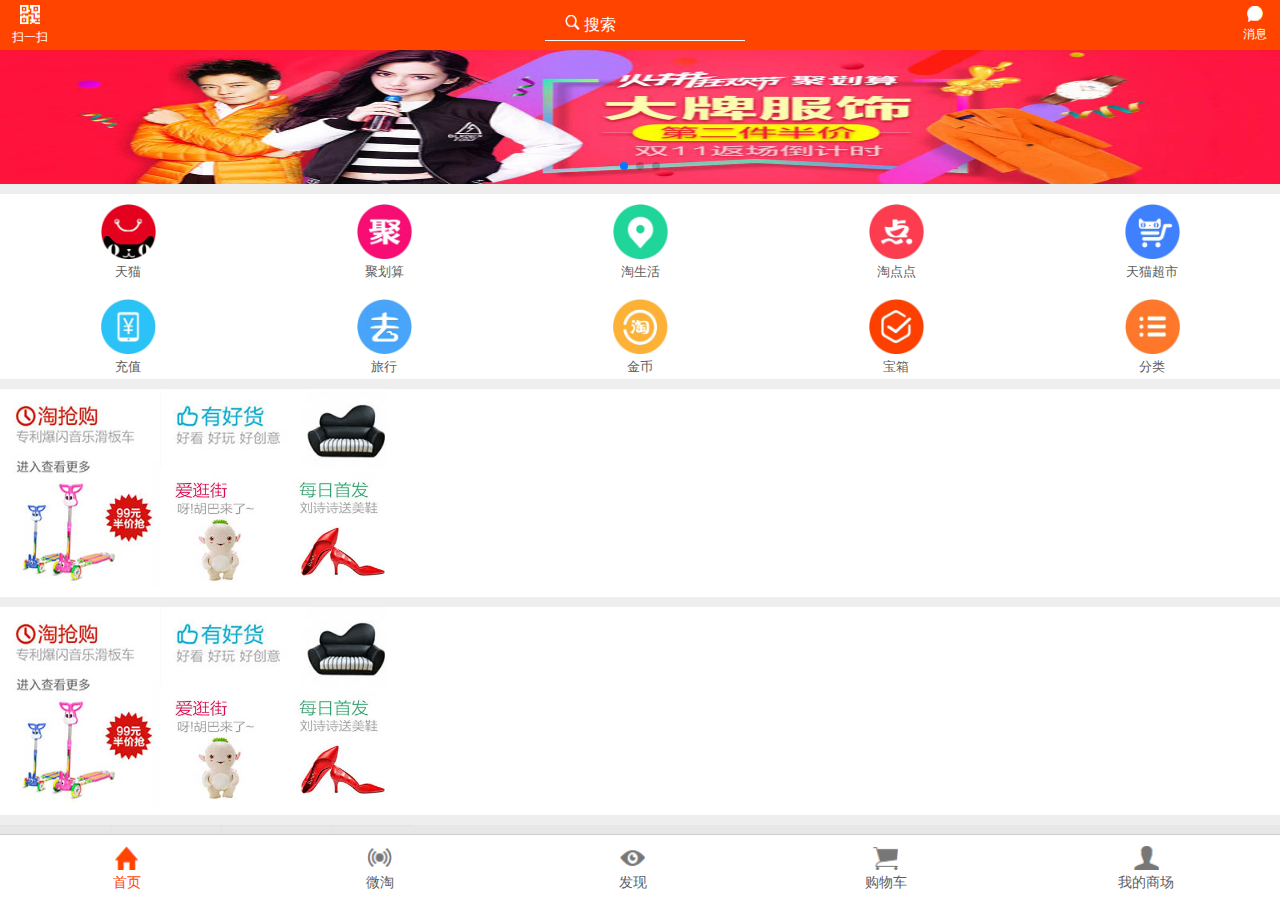
<file: index.html>
<!DOCTYPE html>
<html>
	<head>
		<meta charset="UTF-8">
		<title></title>
		<meta name="viewport" content="width=device-width,initial-scale=1,minimum-scale=1,maximum-scale=1,user-scalable=no" />
		<link rel="stylesheet" type="text/css" href="//at.alicdn.com/t/font_1221563_igosuvf3n6.css"/>
		<link rel="stylesheet" type="text/css" href="inedex.css"/>
		<link rel="stylesheet" type="text/css" href="swiper.min.css"/>
	</head>
	<body>
		<!--头部-->
		<div class="headerWrap">
			<div class="headerLeft">
				<img src="img/效果图1_03.png"/>
				<p>扫一扫</p>
			</div>
			<div class="headerSou">
				<div class="souTxt">
					<img src="img/效果图1_09.png"/>
					<span>搜索</span>
				</div>
			</div>
			<div class="headerRight">
				<img src="img/效果图1_06.png"/>
				<p>消息</p>
			</div>
		</div>
		<div class="blankWrap">
			
		</div>
		<!--轮播-->
		<div class="playWrap swiper-container">
			 <div class="swiper-wrapper">
			      <div class="swiper-slide"><img src="img/carouselBox61.jpg"/></div>
			      <div class="swiper-slide"><img src="img/carouselBox62.jpg"/></div>
			      <div class="swiper-slide"><img src="img/carouselBox63.jpg"/></div>
			   </div>
			    <!-- Add Pagination -->
   			 <div class="swiper-pagination"></div>
		</div>
		<!--导航图标-->
		<div class="navWrap">
			<div class="navBtn">
				<ul>
					<li>
						<img src="img/menu1.png"/>
						<p>天猫</p>
					</li>
					<li>
						<img src="img/menu2.png"/>
						<p>聚划算</p>
					</li>
					<li>
						<img src="img/menu3.png"/>
						<p>淘生活</p>
					</li>
					<li>
						<img src="img/menu4.png"/>
						<p>淘点点</p>
					</li>
					<li>
						<img src="img/menu5.png"/>
						<p>天猫超市</p>
					</li>
				</ul>
			</div>
			<!--导航图标-->
			<div class="navBtn">
				<ul>
					<li>
						<img src="img/menu6.png"/>
						<p>充值</p>
					</li>
					<li>
						<img src="img/menu7.png"/>
						<p>旅行</p>
					</li>
					<li>
						<img src="img/menu8.png"/>
						<p>金币</p>
					</li>
					<li>
						<img src="img/menu9.png"/>
						<p>宝箱</p>
					</li>
					<li>
						<img src="img/menu10.png"/>
						<p>分类</p>
					</li>
				</ul>
			</div>
			<!--推荐信息-->
			<div class="newsWrap">
				<div class="newsLeft">
					<img src="img/hotPic1.png"/>
				</div>
				<div class="newsRight">
					<div class="newsRight-t">
						<img src="img/hotPic2.png"/>
					</div>	
					<div class="newsRight-b">
						<img src="img/hotPic3.png"/>
						<img src="img/hotPic4.png"/>
					</div>
				</div>
			</div>
			<!--推荐信息-->
			<div class="newsWrap">
				<div class="newsLeft">
					<img src="img/hotPic1.png"/>
				</div>
				<div class="newsRight">
					<div class="newsRight-t">
						<img src="img/hotPic2.png"/>
					</div>	
					<div class="newsRight-b">
						<img src="img/hotPic3.png"/>
						<img src="img/hotPic4.png"/>
					</div>
				</div>
			</div>
			<!--商品列表-->
			<div class="goodsNav">
				<ul>
					<li class="goodsLi">
						<i class="iconfont icon-xiajiantou"></i>
						综合排序
					</li>
					<li class="goodsLi">销量优先</li>
					<li class="goodsLi">
						<i class="iconfont icon-xiajiantou"></i>
						筛选
					</li>
					<li class="goodsLis">
						<i class="iconfont icon-liebiao"></i>
					</li>
				</ul>
			</div>
			<div class="goodsListWrap">
				<!--<div class="goodsList">
					<img src="img/pic1.png"/>
					<p>询彧短袖T恤男夏季韩版潮流大码短袖男士半袖t恤</p>
					<div class="goodsPrice">
						<p>¥：168</p>
						<p><span>月销量0笔</span><span>免邮费</span></p>
					</div>
				</div>
				<div class="goodsList">
					<img src="img/pic1.png"/>
					<p>询彧短袖T恤男夏季韩版潮流大码短袖男士半袖t恤</p>
					<div class="goodsPrice">
						<p>¥：168</p>
						<p><span>月销量0笔</span><span>免邮费</span></p>
					</div>
				</div>
				<div class="goodsList">
					<img src="img/pic1.png"/>
					<p>询彧短袖T恤男夏季韩版潮流大码短袖男士半袖t恤</p>
					<div class="goodsPrice">
						<p>¥：168</p>
						<p><span>月销量0笔</span><span>免邮费</span></p>
					</div>
				</div>
				<div class="goodsList">
					<img src="img/pic1.png"/>
					<p>询彧短袖T恤男夏季韩版潮流大码短袖男士半袖t恤</p>
					<div class="goodsPrice">
						<p>¥：168</p>
						<p><span>月销量0笔</span><span>免邮费</span></p>
					</div>
				</div>-->
			</div>
			<!--页脚导航-->
			<footer>
             	<ul>
             		<li>
             			<img src="img/效果图13.png"/>
             			<p style="color: #f40;">首页</p>
             		</li>
             		<li>
             			<img src="img/效果图14.png"/>
             			<p>微淘</p>
             		</li>
             		<li>
             			<img src="img/效果图15.png"/>
             			<p>发现</p>
             		</li>
             		<li>
             			<img src="img/效果图16.png"/>
             			<p>购物车</p>
             		</li>
             		<li style="width: .65rem;">
             			<img src="img/效果图17.png"/>
             			<p>我的商场</p>
             		</li>
             	</ul>
         </footer>
	</body>
	<script src="jquery-1.8.3.min.js" type="text/javascript" charset="utf-8"></script>
	<script src="ajax.js" type="text/javascript" charset="utf-8"></script>
	<script src="swiper.min.js" type="text/javascript" charset="utf-8"></script>
	<script type="text/javascript">
		function rem (doc, win) {  
			  let docEl = doc.documentElement; //html 考虑以及兼容了 屏幕旋转的事件
			  //判断事件orientationchange 横屏 事件  或resize 
			  let resizeEvt = 'orientationchange' in window ? 'orientationchange' : 'resize';  
			  
			  		let recalc = function () {         
			  			var clientWidth = docEl.clientWidth;   //获取屏幕大小
			  			if (!clientWidth){ return };   //未获取屏幕尺寸        
			  			//屏幕大于750
			  			if (clientWidth >= 403) {
			                 docEl.style.fontSize = '100px';
			            } else {
//			            	html的font-size         100*   设备宽度    / 设计图750
			                 docEl.style.fontSize = 100*(clientWidth / 403)+ 'px';
			            }
			      };   
			      if (!doc.addEventListener) {return ;}//addEventListener 兼容判断
  
			    win.addEventListener(resizeEvt, recalc, false);               // 屏幕大小以及旋转变化自适应
			    doc.addEventListener('DOMContentLoaded', recalc, false);     // 页面初次打开自适应
			    recalc();
			}
			
				rem(document,window);
				
		//轮播		
		var swiper = new Swiper('.playWrap', {
			      spaceBetween: 30,
			      centeredSlides: true,
			      autoplay: {
			        delay: 2500,
			        disableOnInteraction: false,
			      },
			      pagination: {
			        el: '.swiper-pagination',
			        clickable: true,
			      },
			    });
			    
			    
		$.ajax({
				url:"https://api.ymduo.com/Interface/recommendlists",
				type:"post",
				data:{},
				datatype:"json",
				success:function(res){
					//res---返回的数据
				console.log(res);
				
				var arr=res.result.data;
				console.log(arr)
				var str="";
				$.each(arr,function(index,ele){
					
					str+='<div class="goodsList" pid="'+ele.goods_id+'">'
							+'<img src="'+ele.image+'"/>'
							+'<p class="list_p">'+ele.goods_name+'</p>'
							+'<div class="goodsPrice">'
								+'<p>¥：'+ele.price+'</p>'
								+'<p><span>月销量0笔</span><span>免邮费</span></p>'
							+'</div>'
						+'</div>'
					
					
					
					
				});
					
				$(".goodsListWrap").html(str);
				
				$(".goodsList").click(function(){
					
					var pid=$(this).attr("pid");
					
					location.href="details.html?pid="+pid;
					
				})
				
				
				
			}
				
				
				
				
				
		})	    
	</script>
</html>
</file>
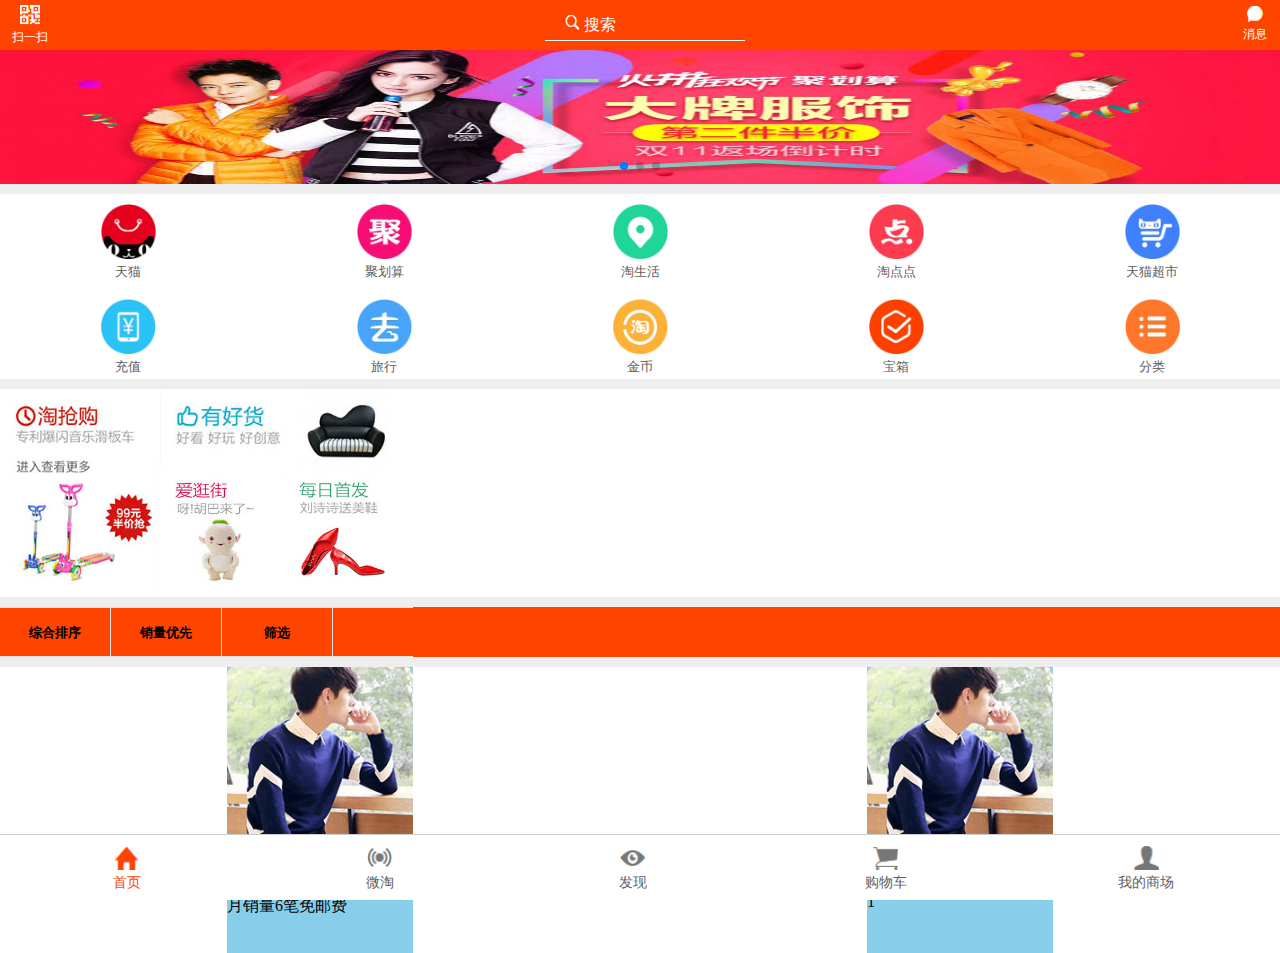
<file: 淘宝/index.html>
<!DOCTYPE html>
<html>
	<head>
		<meta charset="UTF-8">
		<title></title>
		<meta name="viewport" content="width=device-width,initial-scale=1,minimum-scale=1,maximum-scale=1,user-scalable=no" />
		<link rel="stylesheet" type="text/css" href="//at.alicdn.com/t/font_1125618_e1h6e6sqgx6.css"/>
		<link rel="stylesheet" type="text/css" href="inedex.css"/>
		<link rel="stylesheet" type="text/css" href="swiper.min.css"/>
	</head>
	<body>
		<!--头部-->
		<div class="headerWrap">
			<div class="headerLeft">
				<img src="img/效果图1_03.png"/>
				<p>扫一扫</p>
			</div>
			<div class="headerSou">
				<div class="souTxt">
					<img src="img/效果图1_09.png"/>
					<span>搜索</span>
				</div>
			</div>
			<div class="headerRight">
				<img src="img/效果图1_06.png"/>
				<p>消息</p>
			</div>
		</div>
		<div class="blankWrap">
			
		</div>
		<!--轮播-->
		<div class="playWrap swiper-container">
			 <div class="swiper-wrapper">
			      <div class="swiper-slide"><img src="img/carouselBox61.jpg"/></div>
			      <div class="swiper-slide"><img src="img/carouselBox62.jpg"/></div>
			      <div class="swiper-slide"><img src="img/carouselBox63.jpg"/></div>
			   </div>
			    <!-- Add Pagination -->
   			 <div class="swiper-pagination"></div>
		</div>
		<!--导航图标-->
		<div class="navWrap">
			<div class="navBtn">
				<ul>
					<li>
						<img src="img/menu1.png"/>
						<p>天猫</p>
					</li>
					<li>
						<img src="img/menu2.png"/>
						<p>聚划算</p>
					</li>
					<li>
						<img src="img/menu3.png"/>
						<p>淘生活</p>
					</li>
					<li>
						<img src="img/menu4.png"/>
						<p>淘点点</p>
					</li>
					<li>
						<img src="img/menu5.png"/>
						<p>天猫超市</p>
					</li>
				</ul>
			</div>
			<!--导航图标-->
			<div class="navBtn">
				<ul>
					<li>
						<img src="img/menu6.png"/>
						<p>充值</p>
					</li>
					<li>
						<img src="img/menu7.png"/>
						<p>旅行</p>
					</li>
					<li>
						<img src="img/menu8.png"/>
						<p>金币</p>
					</li>
					<li>
						<img src="img/menu9.png"/>
						<p>宝箱</p>
					</li>
					<li>
						<img src="img/menu10.png"/>
						<p>分类</p>
					</li>
				</ul>
			</div>
			<!--推荐信息-->
			<div class="newsWrap">
				<div class="newsLeft">
					<img src="img/hotPic1.png"/>
				</div>
				<div class="newsRight">
					<div class="newsRight-t">
						<img src="img/hotPic2.png"/>
					</div>	
					<div class="newsRight-b">
						<img src="img/hotPic3.png"/>
						<img src="img/hotPic4.png"/>
					</div>
				</div>
			</div>
			<!--推荐信息-->
			<!--<div class="newsWrap">
				<div class="newsLeft">
					<img src="img/hotPic1.png"/>
				</div>
				<div class="newsRight">
					<div class="newsRight-t">
						<img src="img/hotPic2.png"/>
					</div>	
					<div class="newsRight-b">
						<img src="img/hotPic3.png"/>
						<img src="img/hotPic4.png"/>
					</div>
				</div>
			</div>-->
			<!--商品列表-->
			<div class="goodsNav">
				<ul>
					<li class="goodsLi">
						<i class="iconfont icon-xiajiantou"></i>
						综合排序
					</li>
					<li class="goodsLi">销量优先</li>
					<li class="goodsLi">
						<i class="iconfont icon-xiajiantou"></i>
						筛选
					</li>
					<li class="goodsLis">
						<i class="iconfont icon-mulu"></i>
					</li>
				</ul>
			</div>
			<div class="goodsList">
				<div class="goodsList_l">
					<img src="img/pic1.png"/>
					<p>1</p>
					<p>¥：168</p>
					<p><span>月销量6笔</span><span>免邮费</span></p>
				</div>
				<div class="goodsList_r">
					<img src="img/pic1.png"/>
					<p>1</p>
					<p>1</p>
					<p>1</p>
				</div>
			</div>
			<!--页脚导航-->
			<footer>
             	<ul>
             		<li>
             			<img src="img/效果图13.png"/>
             			<p style="color: #f40;">首页</p>
             		</li>
             		<li>
             			<img src="img/效果图14.png"/>
             			<p>微淘</p>
             		</li>
             		<li>
             			<img src="img/效果图15.png"/>
             			<p>发现</p>
             		</li>
             		<li>
             			<img src="img/效果图16.png"/>
             			<p>购物车</p>
             		</li>
             		<li style="width: .65rem;">
             			<img src="img/效果图17.png"/>
             			<p>我的商场</p>
             		</li>
             	</ul>
         </footer>
	</body>
	<script src="swiper.min.js" type="text/javascript" charset="utf-8"></script>
	<script type="text/javascript">
		function rem (doc, win) {  
			  let docEl = doc.documentElement; //html 考虑以及兼容了 屏幕旋转的事件
			  //判断事件orientationchange 横屏 事件  或resize 
			  let resizeEvt = 'orientationchange' in window ? 'orientationchange' : 'resize';  
			  
			  		let recalc = function () {         
			  			var clientWidth = docEl.clientWidth;   //获取屏幕大小
			  			if (!clientWidth){ return };   //未获取屏幕尺寸        
			  			//屏幕大于750
			  			if (clientWidth >= 403) {
			                 docEl.style.fontSize = '100px';
			            } else {
//			            	html的font-size         100*   设备宽度    / 设计图750
			                 docEl.style.fontSize = 100*(clientWidth / 403)+ 'px';
			            }
			      };   
			      if (!doc.addEventListener) {return ;}//addEventListener 兼容判断
  
			    win.addEventListener(resizeEvt, recalc, false);               // 屏幕大小以及旋转变化自适应
			    doc.addEventListener('DOMContentLoaded', recalc, false);     // 页面初次打开自适应
			    recalc();
			}
			
				rem(document,window);
				
		//轮播		
		var swiper = new Swiper('.swiper-container', {
			      spaceBetween: 30,
			      centeredSlides: true,
			      autoplay: {
			        delay: 2500,
			        disableOnInteraction: false,
			      },
			      pagination: {
			        el: '.swiper-pagination',
			        clickable: true,
			      },
			    });
	</script>
</html>
</file>
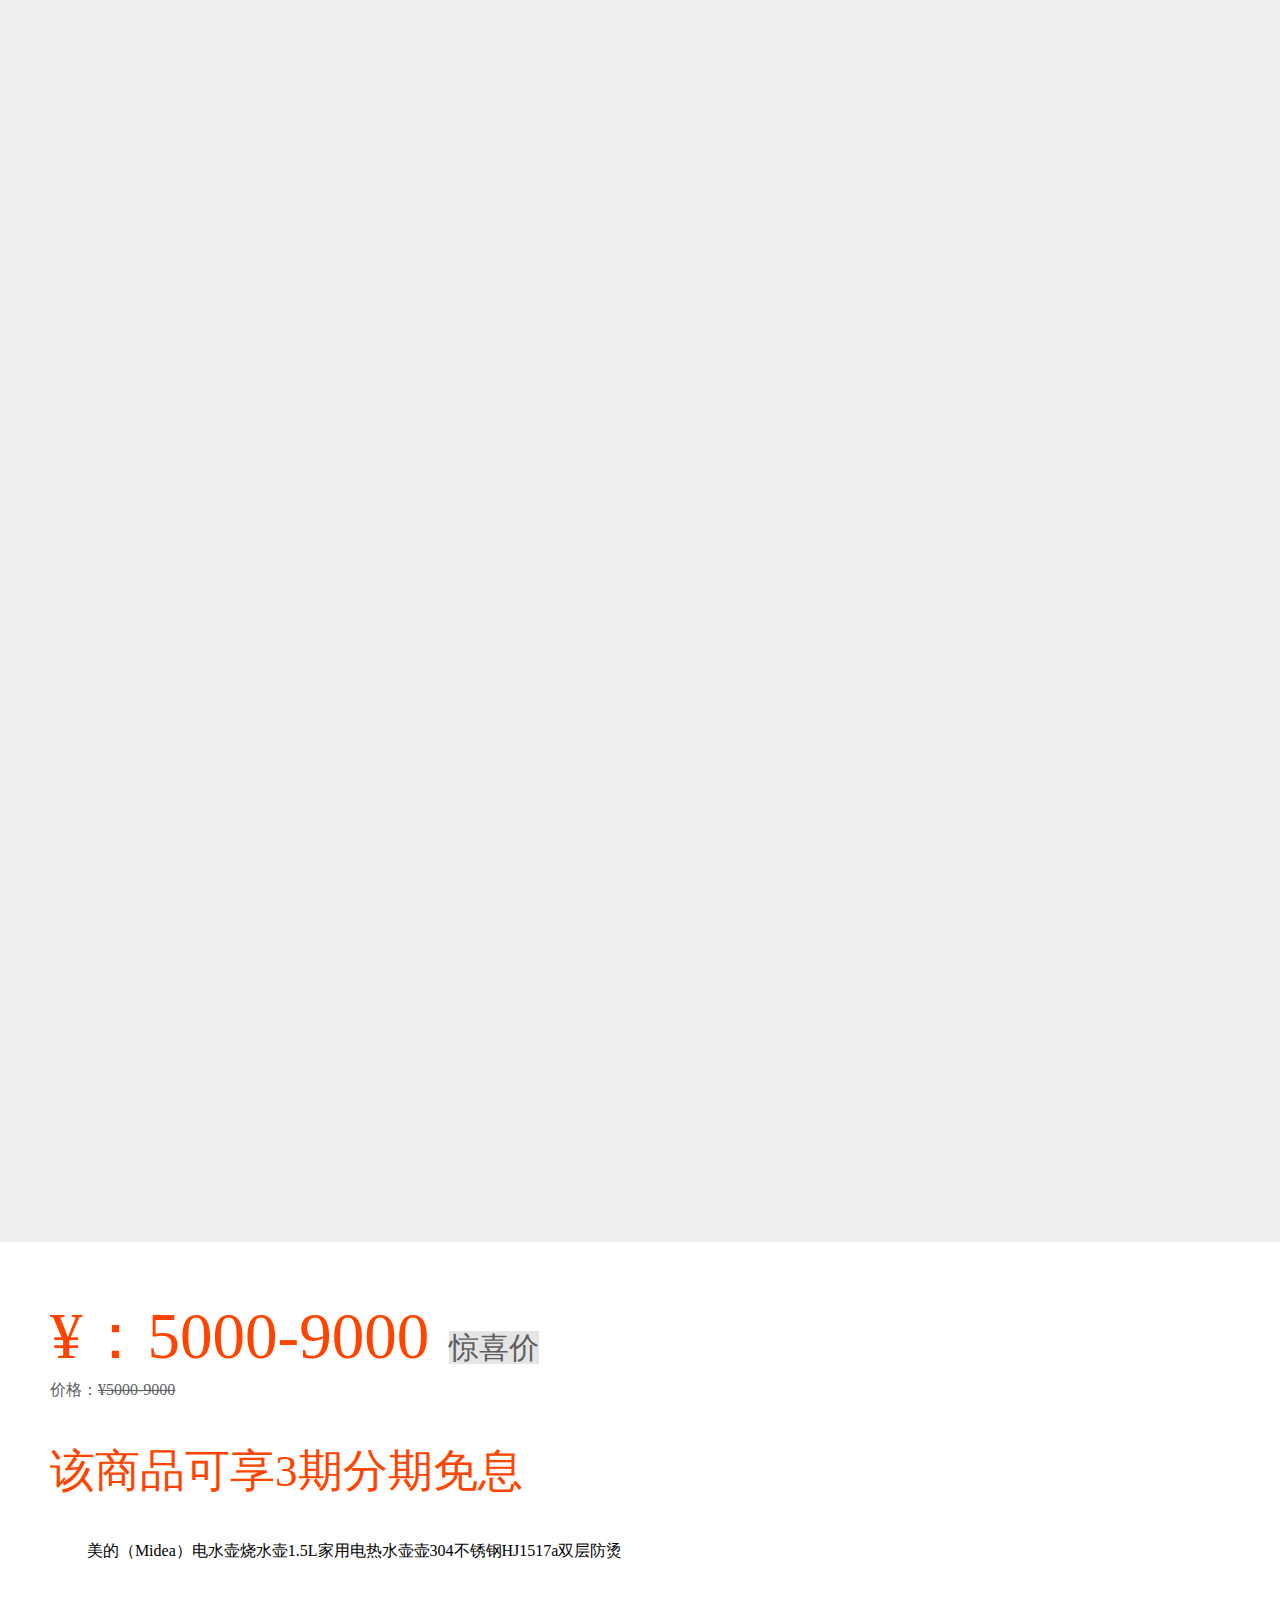
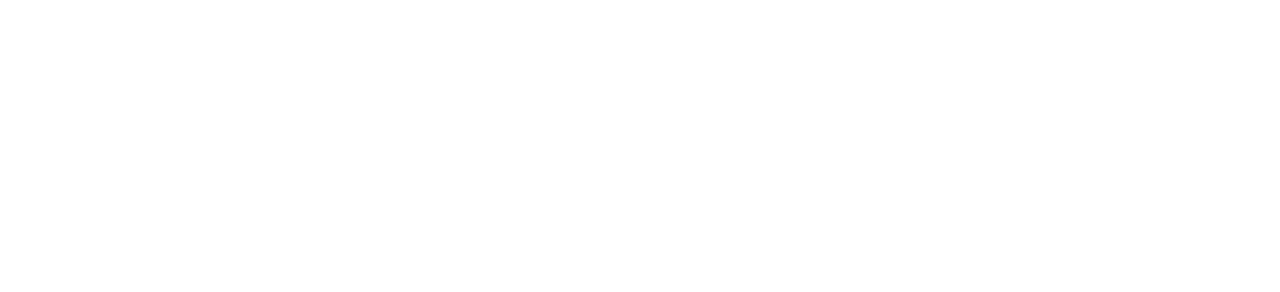
<file: details.html>
<!DOCTYPE html>
<html>
	<head>
		<meta charset="UTF-8">
		<title></title>
		<meta name="viewport" content="width=device-width,initial-scale=1,minimum-scale=1,maximum-scale=1,user-scalable=no" />
		<link rel="stylesheet" type="text/css" href="swiper.min.css"/>
		<link rel="stylesheet" type="text/css" href="//at.alicdn.com/t/font_1221563_igosuvf3n6.css"/>
		<link rel="stylesheet" type="text/css" href="details.css"/>
	</head>
	<body>
		<!--轮播-->
		<div class="playWrap swiper-container">
			 <div class="swiper-wrapper">
			      <!--<div class="swiper-slide"><img src="img/carouselBox61.jpg"/></div>
			      <div class="swiper-slide"><img src="img/carouselBox62.jpg"/></div>
			      <div class="swiper-slide"><img src="img/carouselBox63.jpg"/></div>-->
			   </div>
			    <!-- Add Pagination -->
   			 <div class="swiper-pagination"></div>
		</div>
		<!--价格详情-->
		<div class="priceWrap">
			<div class="price">
				<span class="now_price">¥：5000-9000</span><span>惊喜价</span>
				<p class="old_price">价格：<s>¥5000-9000</s></p>
				<p class="price_pb">该商品可享3期分期免息</p>
			</div>
			<div class="pnameWrap">
				<div class="pname">
					<span>美的（Midea）电水壶烧水壶1.5L家用电热水壶壶304不锈钢HJ1517a双层防烫</span>
				</div>
				<div class="icon_fx">
					<i class="iconfont icon-iconfontzhizuobiaozhun023130"></i>
				</div>
			</div>
			<div class="">
				<span></span><span></span><span></span>
			</div>
		</div>
	</body>
	<script src="jquery-1.8.3.min.js" type="text/javascript" charset="utf-8"></script>
	<script src="ajax.js" type="text/javascript" charset="utf-8"></script>
	<script src="swiper.min.js" type="text/javascript" charset="utf-8"></script>
	<script type="text/javascript">
	$(function(){
			
		function rem (doc, win) {  
			  let docEl = doc.documentElement; //html 考虑以及兼容了 屏幕旋转的事件
			  //判断事件orientationchange 横屏 事件  或resize 
			  let resizeEvt = 'orientationchange' in window ? 'orientationchange' : 'resize';  
			  
			  		let recalc = function () {         
			  			var clientWidth = docEl.clientWidth;   //获取屏幕大小
			  			if (!clientWidth){ return };   //未获取屏幕尺寸        
			  			//屏幕大于750
			  			if (clientWidth >= 1242) {
			                 docEl.style.fontSize = '100px';
			            } else {
//			            	html的font-size         100*   设备宽度    / 设计图750
			                 docEl.style.fontSize = 100*(clientWidth / 1242)+ 'px';
			            }
			      };   
			      if (!doc.addEventListener) {return ;}//addEventListener 兼容判断
  
			    win.addEventListener(resizeEvt, recalc, false);               // 屏幕大小以及旋转变化自适应
			    doc.addEventListener('DOMContentLoaded', recalc, false);     // 页面初次打开自适应
			    recalc();
			}
			
				rem(document,window);
			
			
			//正则获取参数
		function getQueryString(name) {
	       var reg = new RegExp("(^|&)" + name + "=([^&]*)(&|$)");
	       var r = window.location.search.substr(1).match(reg);
	       if(r != null) {
	             return decodeURIComponent(r[2]);
	       }
	       return '';
		}
			//获取search值中的pid(商品id)
			var goods_id=getQueryString("pid");
			console.log(goods_id)//商品id
			
//			$.ajax({
//				url:"https://api.ymduo.com/item/index",
//				type:"post",
////				data:{},
////				datatype:"json",
//			success:function(res){
//				console.log(res);
//				var infoarr=res.result.data;
//				console.log(infoarr);
////				var str='';
////				$.each(infoarr, function(index,ele) {
////					//过滤数据 数据中pid==上个页面传来的pid
////					if(ele.goods_id==goods_id){
////						str=infoarr[index]
////						console.log(str);
					
					ajax("post","https://api.ymduo.com/item/index","gid="+goods_id,true,function(res){
						
						var arr=JSON.parse(res);
						var infoData=arr.result.data;
						console.log(infoData);
						
					//轮播图	
//					var imgStr="";
//					$.each(infoData,function(index,ele){
//						
//						imgStr+='<div class="swiper-slide"><img src="'+ele.image+'"/></div>'
//						
//					})
//						$(".swiper-wrapper").html(imgStr);
					var imgStr="";
					for(i=0;i<infoData.image.length;i++){
						imgStr+='<div class="swiper-slide"><img src="'+infoData.image[i]+'"/></div>'
								      
					}
					var scroll_img=document.querySelector(".swiper-wrapper");
						console.log(scroll_img);
						scroll_img.innerHTML=imgStr;
						//轮播		
					var swiper = new Swiper('.swiper-container', {
						      spaceBetween: 30,
						      centeredSlides: true,
						      autoplay: {
						        delay: 2500,
						        disableOnInteraction: false,
						      },
						      pagination: {
						        el: '.swiper-pagination',
						        clickable: true,
						      },
					 });
					 
					 
					
			
			})
			
		})
	</script>
</html>
</file>
<file: inedex.css>
*{margin: 0;padding: 0;}
body{
	font-size: 16px;
	background-color: #EEEEEE;
}
ul{
	list-style: none;
}
.headerWrap{
	position: fixed;
	top: 0;
	z-index: 300;
	width: 100%;
	height: .5rem;
	background-color: #f40;
	display: flex;
	justify-content: space-between;
}
.headerLeft{
	width: .6rem;
	height: .5rem;
	font-size: .12rem;
	text-align: center;
	color: #fff;
}
.headerLeft img{
	width: .2rem;
	height: .2rem;
	margin-top: .05rem;
}
.headerSou{
	width: 2rem;
	height: .5rem;
}
.souTxt{
	margin-top: .1rem;
	width: 2rem;
	height: .3rem;
	border-bottom: 1px solid #fff;
	color: #fff;
	font-size: .16rem;
	line-height: .3rem;
}
.souTxt img{
	width: .15rem;
	height: .15rem;
	margin-left: .2rem;
}
.headerRight{
	width: .5rem;
	height: .5rem;
	font-size: .12rem;
	text-align: center;
	color: #fff;
}
.headerRight img{
	width: .16rem;
	height: .16rem;
	margin-top: .06rem;
}
.blankWrap{
	width: 100%;
	height: .5rem;
}
/*--轮播--*/
.playWrap{
	margin-top: .5rem;
	width: 100%;
	height: 1.34rem;
	background: #fff;
}
.swiper-slide{
    text-align: center;
    font-size: 18px;
    display: -webkit-box;
    display: -ms-flexbox;
    display: -webkit-flex;
    display: flex;
    -webkit-box-pack: center;
    -ms-flex-pack: center;
    -webkit-justify-content: center;
    justify-content: center;
    -webkit-box-align: center;
    -ms-flex-align: center;
    -webkit-align-items: center;
    align-items: center;
 }
 .swiper-slide img{
 	width: 100%;
 	height: 100%;
 }
 /*--导航图标--*/
.navWrap{
	height: 1.85rem;
	background: #fff;
	margin-top: .1rem;
}
.navBtn{
	height: .9rem;
	margin-top: .05rem;
}
.navBtn ul{
	height:.9rem;
	display: flex;
	justify-content:space-around;
}
.navBtn ul li{
	width:.65rem;
	height: .9rem;
	font-size: .13rem;
	color: #5E5E5E;
	text-align: center;
}
.navBtn ul li img{
	margin-top: .1rem;
	width:.55rem;
	height: .55rem;
}
/*--推荐信息--*/
.newsWrap{
	height: 2.08rem;
	background: #fff;
	margin-top: .1rem;
	display: flex;
	flex-direction:row;
}
.newsLeft{
	width: 1.6rem;
	height: 2rem;
	overflow: hidden;
}
.newsLeft img{
	width: 1.6rem;
	height: 2rem;
}
.newsRight{
	width: 2.5rem;
	height: 2rem;
	display: flex;
	flex-flow: column;
}
.newsRight-t img{
	width: 2.5rem;
	height: .8rem;
}
.newsRight-b img{
	width: 1.2rem;
	height: 1.1rem;
}
.goodsNav{
	margin-top: .1rem;
	width: 100%;
	height: .5rem;
	background-color: #e7e7e7;
}
.goodsNav ul{
	height: .5rem;
	display: flex;
	text-align: center;
}
.goodsNav ul li{
	font-weight:bold ;
	border-top:1px solid #E2E2E2 ;
	border-bottom: 1px solid #E2E2E2;
	font-size: .13rem;
}
.goodsLi{
	width: 1.1rem;
	border-right: 1px solid #E2E2E2;
	line-height: .5rem;
}
.goodsLis{
	width: .8rem;
	line-height: .5rem;
}

/*--列表商品--*/
.goodsListWrap{
	margin-top: .1rem;
	width: 100%;
	background: #fff;
	display: flex;
	justify-content: space-around;
	flex-wrap: wrap;
}

.goodsList{
	margin-top: .1rem;
	width: 1.86rem;
	height: 2.86rem;
}
.goodsList img{
	width: 1.86rem;
	height: 1.86rem;
	border-radius:7px;
}
.goodsPrice{
	margin-top: .05rem;
}
.goodsPrice p span:nth-child(1){
	margin-right: .5rem;
}
.goodsList .list_p{
	display: -webkit-box;
    -webkit-box-orient: vertical;
    -webkit-line-clamp: 2;
	overflow: hidden;
	color: #212121;
}
.goodsPrice p:nth-child(1){
	color: #f40;
}
.goodsPrice p:nth-child(2){
	color: #b5b5b5;
}
/*--固定页脚--*/
footer{
    position: fixed;
    z-index: 300;
    bottom: 0;
    width: 100%;
    height: .65rem;
    background: #fff;
    border-top: 1px solid  #ccc;
}
footer ul{
	height: .5rem;
	display: flex;
	justify-content:space-around;
	
}
footer ul li{
	width: .5rem;
	height: .65rem;
	color: #5E5E5E;
	font-size: .14rem;
	text-align: center;
}
footer ul li img{
	margin-top:.1rem;
	width: .25rem;
	height: .25rem;
}
</file>
<file: 淘宝/inedex.css>
*{margin: 0;padding: 0;}
body{
	font-size: 16px;
	background-color: #EEEEEE;
}
ul{
	list-style: none;
}
.headerWrap{
	position: fixed;
	top: 0;
	z-index: 300;
	width: 100%;
	height: .5rem;
	background-color: #f40;
	display: flex;
	justify-content: space-between;
}
.headerLeft{
	width: .6rem;
	height: .5rem;
	font-size: .12rem;
	text-align: center;
	color: #fff;
}
.headerLeft img{
	width: .2rem;
	height: .2rem;
	margin-top: .05rem;
}
.headerSou{
	width: 2rem;
	height: .5rem;
}
.souTxt{
	margin-top: .1rem;
	width: 2rem;
	height: .3rem;
	border-bottom: 1px solid #fff;
	color: #fff;
	font-size: .16rem;
	line-height: .3rem;
}
.souTxt img{
	width: .15rem;
	height: .15rem;
	margin-left: .2rem;
}
.headerRight{
	width: .5rem;
	height: .5rem;
	font-size: .12rem;
	text-align: center;
	color: #fff;
}
.headerRight img{
	width: .16rem;
	height: .16rem;
	margin-top: .06rem;
}
.blankWrap{
	width: 100%;
	height: .5rem;
}
/*--轮播--*/
.playWrap{
	margin-top: .5rem;
	width: 100%;
	height: 1.34rem;
	background: #fff;
}
.swiper-slide{
    text-align: center;
    font-size: 18px;
    display: -webkit-box;
    display: -ms-flexbox;
    display: -webkit-flex;
    display: flex;
    -webkit-box-pack: center;
    -ms-flex-pack: center;
    -webkit-justify-content: center;
    justify-content: center;
    -webkit-box-align: center;
    -ms-flex-align: center;
    -webkit-align-items: center;
    align-items: center;
 }
 .swiper-slide img{
 	width: 100%;
 	height: 100%;
 }
 /*--导航图标--*/
.navWrap{
	height: 1.85rem;
	background: #fff;
	margin-top: .1rem;
}
.navBtn{
	height: .9rem;
	margin-top: .05rem;
}
.navBtn ul{
	height:.9rem;
	display: flex;
	justify-content:space-around;
}
.navBtn ul li{
	width:.65rem;
	height: .9rem;
	font-size: .13rem;
	color: #5E5E5E;
	text-align: center;
}
.navBtn ul li img{
	margin-top: .1rem;
	width:.55rem;
	height: .55rem;
}
/*--推荐信息--*/
.newsWrap{
	height: 2.08rem;
	background: #fff;
	margin-top: .1rem;
	display: flex;
	flex-direction:row;
}
.newsLeft{
	width: 1.6rem;
	height: 2rem;
	overflow: hidden;
}
.newsLeft img{
	width: 1.6rem;
	height: 2rem;
}
.newsRight{
	width: 2.5rem;
	height: 2rem;
	display: flex;
	flex-flow: column;
}
.newsRight-t img{
	width: 2.5rem;
	height: .8rem;
}
.newsRight-b img{
	width: 1.2rem;
	height: 1.1rem;
}
.goodsNav{
	margin-top: .1rem;
	width: 100%;
	height: .5rem;
	background-color: #f40;
}
.goodsNav ul{
	height: .5rem;
	display: flex;
	text-align: center;
}
.goodsNav ul li{
	font-weight:bold ;
	border-top:1px solid #E2E2E2 ;
	border-bottom: 1px solid #E2E2E2;
	font-size: .13rem;
}
.goodsLi{
	width: 1.1rem;
	border-right: 1px solid #E2E2E2;
	line-height: .5rem;
}
.goodsLis{
	width: .8rem;
	line-height: .5rem;
}
.goodsList{
	margin-top: .1rem;
	width: 100%;
	background: #fff;
	display: flex;
	justify-content: space-around;
}
.goodsList img{
	width: 1.86rem;
	height: 1.86rem;
	border-radius:7px;
}
.goodsList_l{
	width: 1.86rem;
	height: 2.86rem;
	background: skyblue;
}
.goodsList_r{
	width: 1.86rem;
	height: 2.86rem;
	background: skyblue;
}

/*--固定页脚--*/
footer{
    position: fixed;
    z-index: 300;
    bottom: 0;
    width: 100%;
    height: .65rem;
    background: #fff;
    border-top: 1px solid  #ccc;
}
footer ul{
	height: .5rem;
	display: flex;
	justify-content:space-around;
	
}
footer ul li{
	width: .5rem;
	height: .65rem;
	color: #5E5E5E;
	font-size: .14rem;
	text-align: center;
}
footer ul li img{
	margin-top:.1rem;
	width: .25rem;
	height: .25rem;
}
</file>
<file: details.css>
*{margin: 0;padding: 0;}
body{
	font-size: 16px;
	background-color: #EEEEEE;
}
ul{
	list-style: none;
}
.playWrap{
	width: 100%;
	height: 12.42rem;
}
.playWrap img{
	width: 100%;
	height: 12.42rem;
}
/*--价格详情--*/
.priceWrap{
	height:6rem;
	background: #fff;
	padding-top: .5rem;
	padding-left: .5rem;
}
.price .now_price{
	font-size: .65rem;
	color: #f40;
}
.price span:nth-child(2){
	font-size: .3rem;
	color: #5E5E5E;
	background: #E5E5E5;
	margin-left: .2rem;
}
.price .old_price{
	color: #5E5F61;
	margin-bottom: .4rem;
}
.price .price_pb{
	font-size: .45rem;
	color: #f40;
	margin-bottom: .4rem;
}
.pnameWrap{
	display: flex;
	justify-content: space-around;
}
.pname{
	width: 88%;
}
</file>
